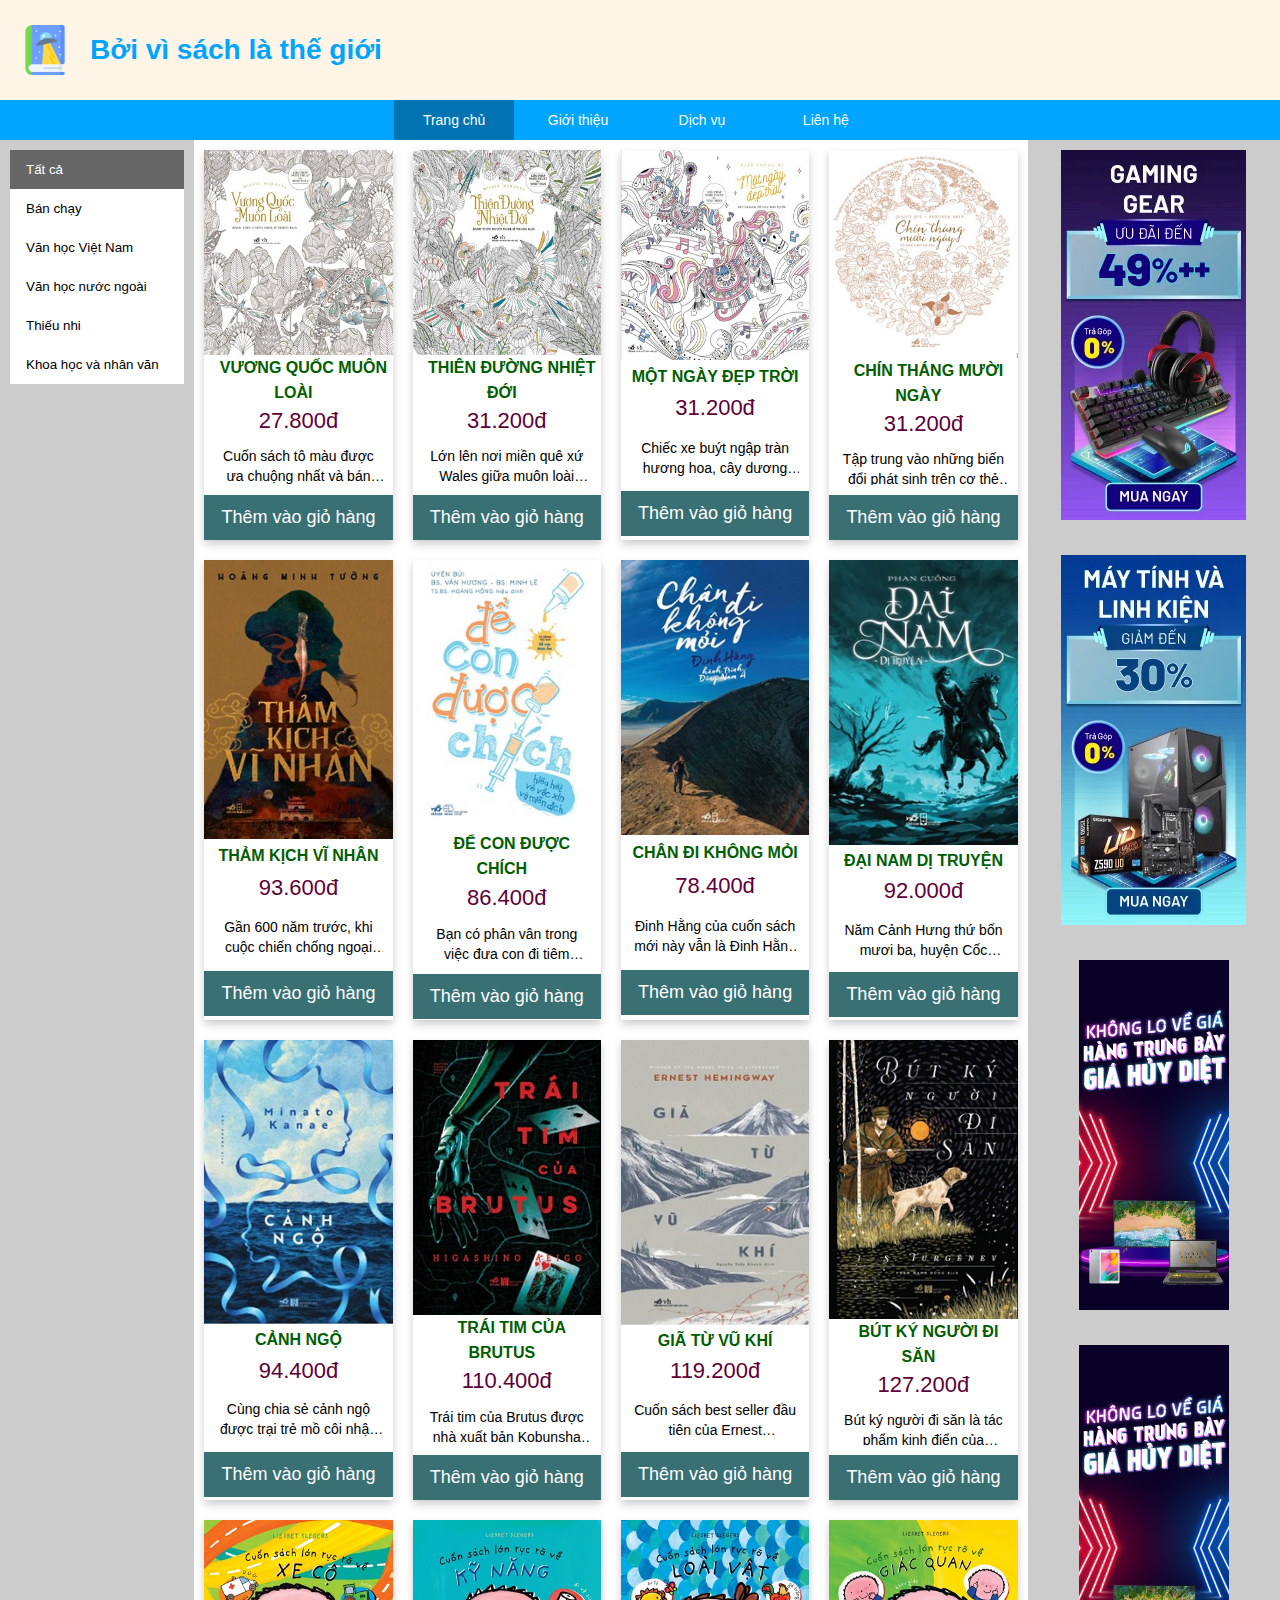
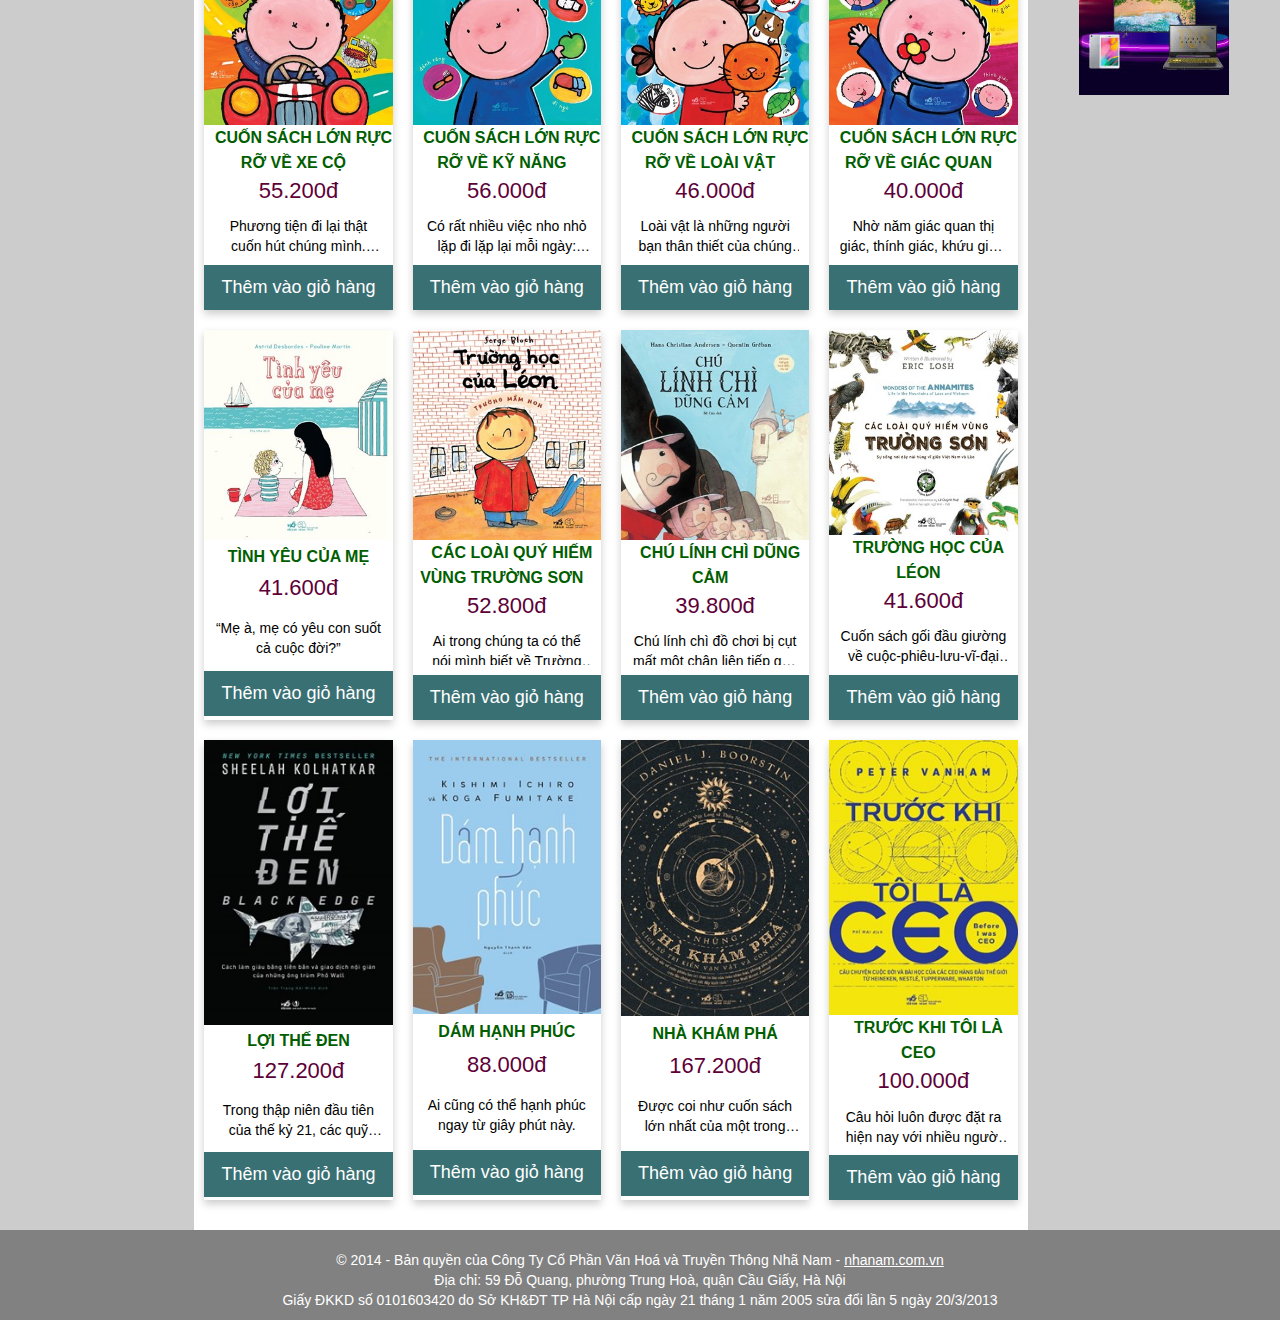
<file: index.html>
<!DOCTYPE html>
<html>
  <head>
    <meta charset="utf-8" />
    <title>My Bookstore</title>
    <link rel="stylesheet" href="main.css" />
    <script src="main.js"></script>
  </head>

  <body>
    <div class="main">
      <div class="banner">
        <div class="img">
          <img src="imgs/logo/sci-fi.png" alt="" />
        </div>
        <div class="banner-title">
          <h1>Bởi vì sách là thế giới</h1>
        </div>
      </div>
      <div class="nav">
        <div id="menu">
          <ul>
            <li><a href="index.html" class="activemn">Trang chủ</a></li>
            <li><a href="gioi-thieu.html">Giới thiệu</a></li>
            <li><a href="dich-vu.html">Dịch vụ</a></li>
            <li><a href="lien-he.html">Liên hệ</a></li>
          </ul>
        </div>
      </div>
      <div class="container">
        <div class="left">
          <div id="myBtnContainer">
            <button class="btn active" onclick="filterSelection('all')">
              Tất cả
            </button>
            <button class="btn" onclick="filterSelection('sale')">
              Bán chạy
            </button>
            <button class="btn" onclick="filterSelection('vietnam')">
              Văn học Việt Nam
            </button>
            <button class="btn" onclick="filterSelection('us')">
              Văn học nước ngoài
            </button>
            <button class="btn" onclick="filterSelection('child')">
              Thiếu nhi
            </button>
            <button class="btn" onclick="filterSelection('scientist')">
              Khoa học và nhân văn
            </button>
          </div>
        </div>
        <div class="content">
          <div class="row">
            <!--sale-->
            <div class="column sale">
              <div class="card">
                <img
                  src="imgs/sale/1.jpg"
                  alt="Denim Jeans"
                  style="width: 100%"
                />
                <p class="productname"><a href="">VƯƠNG QUỐC MUÔN LOÀI</a></p>
                <p class="price">27.800đ</p>
                <p class="column-content">
                  Cuốn sách tô màu được ưa chuộng nhất và bán chạy nhất tại Anh
                  quốc !
                </p>
                <button class="addtocart">Thêm vào giỏ hàng</button>
              </div>
            </div>
            <div class="column sale">
              <div class="card">
                <img
                  src="imgs/sale/2.jpg"
                  alt="Denim Jeans"
                  style="width: 100%"
                />
                <p class="productname"><a href="">THIÊN ĐƯỜNG NHIỆT ĐỚI</a></p>
                <p class="price">31.200đ</p>
                <p class="column-content">
                  Lớn lên nơi miền quê xứ Wales giữa muôn loài động thực vật, từ
                  một xưởng vẽ bên bờ biển, Millie Marotta đã sáng tác vô vàn
                  bức vẽ lấy cảm hứng từ cuộc sống hoang dã diệu kỳ xung quanh
                  mình.
                </p>
                <button class="addtocart">Thêm vào giỏ hàng</button></p>
              </div>
            </div>
            <div class="column sale">
              <div class="card">
                <img
                  src="imgs/sale/3.jpg"
                  alt="Denim Jeans"
                  style="width: 100%"
                />
                <p class="productname"><a href="">MỘT NGÀY ĐẸP TRỜI</a></p>
                <p class="price">31.200đ</p>
                <p class="column-content">
                  Chiếc xe buýt ngập tràn hương hoa, cây dương cầm với những
                  phím đàn thi nhau nhảy múa,
                </p>
                <button class="addtocart">Thêm vào giỏ hàng</button></p>
              </div>
            </div>
            <div class="column sale">
              <div class="card">
                <img
                  src="imgs/sale/4.jpg"
                  alt="Denim Jeans"
                  style="width: 100%"
                />
                <p class="productname"><a href="">CHÍN THÁNG MƯỜI NGÀY</a></p>
                <p class="price">31.200đ</p>
                <p class="column-content">
                  Tập trung vào những biến đổi phát sinh trên cơ thẻ cũng như
                  trong tâm lý theo từng giai đoạn mang thai, bằng ngôn từ ấm
                  áp, cuốn sách đưa ra những gợi ý để giảm thiểu căng thẳng
                  trong thai kỳ.
                </p>
                <button class="addtocart">Thêm vào giỏ hàng</button></p>
              </div>
            </div>

            <!--vietnam-->
            <div class="column vietnam">
              <div class="card">
                <img
                  src="imgs/vietnam/1.jpg"
                  alt="Denim Jeans"
                  style="width: 100%"
                />
                <p class="productname"><a href="">THẢM KỊCH VĨ NHÂN</a></p>
                <p class="price">93.600đ</p>
                <p class="column-content">
                  Gần 600 năm trước, khi cuộc chiến chống ngoại bang kết thúc,
                  cũng là lúc cuộc chiến phe cánh trong nội bộ triều đình nhà Lê
                  mở ra.
                </p>
                <button class="addtocart">Thêm vào giỏ hàng</button></p>
              </div>
            </div>
            <div class="column vietnam">
              <div class="card">
                <img
                  src="imgs/vietnam/2.jpg"
                  alt="Denim Jeans"
                  style="width: 100%"
                />
                <p class="productname"><a href="">ĐỂ CON ĐƯỢC CHÍCH</a></p>
                <p class="price">86.400đ</p>
                <p class="column-content">
                  Bạn có phân vân trong việc đưa con đi tiêm chủng? Bạn có lo
                  ngại về thông tin vắc xin MMR (sởi-rubella-quai bị) gây hội
                  chứng tự kỷ?
                </p>
                <button class="addtocart">Thêm vào giỏ hàng</button></p>
              </div>
            </div>
            <div class="column vietnam">
              <div class="card">
                <img
                  src="imgs/vietnam/3.jpg"
                  alt="Denim Jeans"
                  style="width: 100%"
                />
                <p class="productname"><a href="">CHÂN ĐI KHÔNG MỎI</a></p>
                <p class="price">78.400đ</p>
                <p class="column-content">
                  Đinh Hằng của cuốn sách mới này vẫn là Đinh Hằng của Quá trẻ
                  để chết, vừa mạnh mẽ và tỉnh táo, vừa đam mê và nhạy cảm.
                </p>
                <button class="addtocart">Thêm vào giỏ hàng</button></p>
              </div>
            </div>
            <div class="column vietnam">
              <div class="card">
                <img
                  src="imgs/vietnam/4.jpg"
                  alt="Denim Jeans"
                  style="width: 100%"
                />
                <p class="productname"><a href="">ĐẠI NAM DỊ TRUYỆN</a></p>
                <p class="price">92.000đ</p>
                <p class="column-content">
                  Năm Cảnh Hưng thứ bốn mươi ba, huyện Cốc Dương, trấn Sơn Tây,
                  đêm rằm tháng Bảy.
                </p>
                <button class="addtocart">Thêm vào giỏ hàng</button></p>
              </div>
            </div>

            <!--us-->
            <div class="column us">
              <div class="card">
                <img
                  src="imgs/us/1.jpg"
                  alt="Denim Jeans"
                  style="width: 100%"
                />
                <p class="productname"><a href="">CẢNH NGỘ</a></p>
                <p class="price">94.400đ</p>
                <p class="column-content">
                  Cùng chia sẻ cảnh ngộ được trại trẻ mồ côi nhận nuôi từ khi
                  vừa lọt lòng mẹ
                </p>
                <button class="addtocart">Thêm vào giỏ hàng</button></p>
              </div>
            </div>
            <div class="column us">
              <div class="card">
                <img
                  src="imgs/us/2.jpg"
                  alt="Denim Jeans"
                  style="width: 100%"
                />
                <p class="productname"><a href="">TRÁI TIM CỦA BRUTUS</a></p>
                <p class="price">110.400đ</p>
                <p class="column-content">
                  Trái tim của Brutus được nhà xuất bản Kobunsha xuất bản lần
                  đầu năm 1989, và năm 2011 được chuyển thể thành phim truyền
                  hình do diễn viên Fujiwara Tatsuya thủ vai chính.
                </p>
                <button class="addtocart">Thêm vào giỏ hàng</button></p>
              </div>
            </div>
            <div class="column us">
              <div class="card">
                <img
                  src="imgs/us/3.jpg"
                  alt="Denim Jeans"
                  style="width: 100%"
                />
                <p class="productname"><a href="">GIÃ TỪ VŨ KHÍ</a></p>
                <p class="price">119.200đ</p>
                <p class="column-content">
                  Cuốn sách best seller đầu tiên của Ernest Hemingway
                </p>
                <button class="addtocart">Thêm vào giỏ hàng</button></p>
              </div>
            </div>
            <div class="column us">
              <div class="card">
                <img
                  src="imgs/us/4.jpg"
                  alt="Denim Jeans"
                  style="width: 100%"
                />
                <p class="productname"><a href="">BÚT KÝ NGƯỜI ĐI SĂN</a></p>
                <p class="price">127.200đ</p>
                <p class="column-content">
                  Bút ký người đi săn là tác phẩm kinh điển của Turgenev, gồm 25
                  truyện ngắn đẹp tuyệt vời, khiến tâm trí bạn bị xâm chiếm trọn
                  vẹn bởi vẻ diễm lệ bí ẩn của thiên nhiên Nga
                </p>
                <button class="addtocart">Thêm vào giỏ hàng</button></p>
              </div>
            </div>

            <!--child-->
            <div class="column child">
              <div class="card">
                <img
                  src="imgs/top/1.jpg"
                  alt="Denim Jeans"
                  style="width: 100%"
                />
                <p class="productname"><a href="">CUỐN SÁCH LỚN RỰC RỠ VỀ XE CỘ</a></p>
                <p class="price">55.200đ</p>
                <p class="column-content">
                  Phương tiện đi lại thật cuốn hút chúng mình. Trong cuốn sách
                  này, bạn sẽ tìm thấy tất cả những xe cộ xunh quanh: những
                  "công nhân" mạnh mẽ như máy kéo và xe chở rác, những "hiệp sĩ"
                  nhanh nhẹn như xe cứu hỏa và xe cảnh sát, và cả những phương
                  tiện đi lại hằng ngày như xe con và xe gắn máy. Brừm!
                </p>
                <button class="addtocart">Thêm vào giỏ hàng</button></p>
              </div>
            </div>
            <div class="column child">
              <div class="card">
                <img
                  src="imgs/top/2.jpg"
                  alt="Denim Jeans"
                  style="width: 100%"
                />
                <p class="productname"><a href="">CUỐN SÁCH LỚN RỰC RỠ VỀ KỸ NĂNG</a></p>
                <p class="price">56.000đ</p>
                <p class="column-content">
                  Có rất nhiều việc nho nhỏ lặp đi lặp lại mỗi ngày: thức dậy,
                  ăn sáng, đi toilet, đánh răng, mặc quần áo đi học, thay quần
                  áo vào buổi tối, tắm, đi ngủ... Thật chán ngán phải không?
                </p>
                <button class="addtocart">Thêm vào giỏ hàng</button></p>
              </div>
            </div>
            <div class="column child">
              <div class="card">
                <img
                  src="imgs/top/3.jpg"
                  alt="Denim Jeans"
                  style="width: 100%"
                />
                <p class="productname"><a href="">CUỐN SÁCH LỚN RỰC RỠ VỀ LOÀI VẬT</a></p>
                <p class="price">46.000đ</p>
                <p class="column-content">
                  Loài vật là những người bạn thân thiết của chúng mình. Thế
                  giới muôn loài vô cùng phong phú; có vật nuôi trong nhà hoặc
                  thú hoang trong rừng, có loài sống dưới nước và loài khác ở
                  trên cây;
                </p>
                <button class="addtocart">Thêm vào giỏ hàng</button></p>
              </div>
            </div>
            <div class="column child">
              <div class="card">
                <img
                  src="imgs/top/4.jpg"
                  alt="Denim Jeans"
                  style="width: 100%"
                />
                <p class="productname"><a href="">CUỐN SÁCH LỚN RỰC RỠ VỀ GIÁC QUAN</a></p>
                <p class="price">40.000đ</p>
                <p class="column-content">
                  Nhờ năm giác quan thị giác, thính giác, khứu giác, vị giác và
                  xúc giác mà chúng mình cảm nhận được mọi thứ đang diễn ra xung
                  quanh. Nghe khó hiểu quá nhỉ?
                </p>
                <button class="addtocart">Thêm vào giỏ hàng</button></p>
              </div>
            </div>
            <div class="column child">
              <div class="card">
                <img
                  src="imgs/top/5.jpg"
                  alt="Denim Jeans"
                  style="width: 100%"
                />
                <p class="productname"><a href="">TÌNH YÊU CỦA MẸ</a></p>
                <p class="price">41.600đ</p>
                <p class="column-content">
                  “Mẹ à, mẹ có yêu con suốt cả cuộc đời?”
                </p>
                <button class="addtocart">Thêm vào giỏ hàng</button></p>
              </div>
            </div>
            <div class="column child">
              <div class="card">
                <img
                  src="imgs/top/6.jpg"
                  alt="Denim Jeans"
                  style="width: 100%"
                />
                <p class="productname"><a href="">CÁC LOÀI QUÝ HIẾM VÙNG TRƯỜNG SƠN</a></p>
                <p class="price">52.800đ</p>
                <p class="column-content">
                  Ai trong chúng ta có thể nói mình biết về Trường Sơn, một kho
                  tàng thiên nhiên của đất nước?
                </p>
                <button class="addtocart">Thêm vào giỏ hàng</button></p>
              </div>
            </div>
            <div class="column child">
              <div class="card">
                <img
                  src="imgs/top/8.jpg"
                  alt="Denim Jeans"
                  style="width: 100%"
                />
                <p class="productname"><a href="">CHÚ LÍNH CHÌ DŨNG CẢM</a></p>
                <p class="price">39.800đ</p>
                <p class="column-content">
                  Chú lính chì đồ chơi bị cụt mất một chân liên tiếp gặp những
                  cuộc phiêu lưu gian khó, chú rơi xuống cửa sổ, chui vào cống
                  ngầm, bị nuốt vào bụng cá
                </p>
                <button class="addtocart">Thêm vào giỏ hàng</button></p>
              </div>
            </div>
            <div class="column child">
              <div class="card">
                <img
                  src="imgs/top/7.jpg"
                  alt="Denim Jeans"
                  style="width: 100%"
                />
                <p class="productname"><a href="">TRƯỜNG HỌC CỦA LÉON</a></p>
                <p class="price">41.600đ</p>
                <p class="column-content">
                  Cuốn sách gối đầu giường về cuộc-phiêu-lưu-vĩ-đại đầu đời của
                  mỗi em bé: bắt đầu đến trường. Tất tần tật những sự kiện lớn
                  nhỏ ở trường: chơi tập thể, ăn, ngủ, thể thao, hát, nghe
                  chuyện, hò hét, cãi lộn
                </p>
                <button class="addtocart">Thêm vào giỏ hàng</button></p>
              </div>
            </div>

            <!--scientis-->
            <div class="column scientist">
              <div class="card">
                <img
                  src="imgs/scientist/1.jpg"
                  alt="Denim Jeans"
                  style="width: 100%"
                />
                <p class="productname"><a href="">LỢI THẾ ĐEN</a></p>
                <p class="price">127.200đ</p>
                <p class="column-content">
                  Trong thập niên đầu tiên của thế kỷ 21, các quỹ phòng hộ lặng
                  lẽ xâm nhập thị trường tài chính và thay đổi sâu sắc cách thức
                  kiếm lời của phố Wall.
                </p>
                <button class="addtocart">Thêm vào giỏ hàng</button></p>
              </div>
            </div>
            <div class="column scientist">
              <div class="card">
                <img
                  src="imgs/scientist/2.jpg"
                  alt="Denim Jeans"
                  style="width: 100%"
                />
                <p class="productname"><a href="">DÁM HẠNH PHÚC</a></p>
                <p class="price">88.000đ</p>
                <p class="column-content">
                  Ai cũng có thể hạnh phúc ngay từ giây phút này.
                </p>
                <button class="addtocart">Thêm vào giỏ hàng</button></p>
              </div>
            </div>
            <div class="column scientist">
              <div class="card">
                <img
                  src="imgs/scientist/3.jpg"
                  alt="Denim Jeans"
                  style="width: 100%"
                />
                <p class="productname"><a href="">NHÀ KHÁM PHÁ</a></p>
                <p class="price">167.200đ</p>
                <p class="column-content">
                  Được coi như cuốn sách lớn nhất của một trong những sử gia lớn
                  nhất thời hiện đại, Những nhà khám phá là một tập khảo luận đồ
                  sộ.
                </p>
                <button class="addtocart">Thêm vào giỏ hàng</button></p>
              </div>
            </div>
            <div class="column scientist">
              <div class="card">
                <img
                  src="imgs/scientist/4.jpg"
                  alt="Denim Jeans"
                  style="width: 100%"
                />
                <p class="productname"><a href="">TRƯỚC KHI TÔI LÀ CEO</a></p>
                <p class="price">100.000đ</p>
                <p class="column-content">
                  Câu hỏi luôn được đặt ra hiện nay với nhiều người đang trên
                  đường lập nghiệp là: Làm thế nào để trở thành một CEO?
                </p>
                <button class="addtocart">Thêm vào giỏ hàng</button></p>
              </div>
            </div>
          </div>
        </div>
        <div class="right">
          <div class="banners">
            <div class="banner-item">
              <img src="imgs/pr/1.webp" alt="" />
            </div>
            <div class="banner-item">
              <img src="imgs/pr/2.webp" alt="" />
            </div>
            <div class="banner-item">
              <img src="imgs/pr/11.jpg" alt="" />
            </div>
            <div class="banner-item">
              <img src="imgs/pr/12.jpg" alt="" />
            </div>
          </div>
        </div>
      </div>
      <div class="footer">
        <div class="copyright">
          <div class="wrapper">
            © 2014 - Bản quyền của Công Ty Cổ Phần Văn Hoá và Truyền Thông Nhã
            Nam - <a href="/" style="color: #fff">nhanam.com.vn</a> <br />
            Địa chỉ: 59 Đỗ Quang, phường Trung Hoà, quận Cầu Giấy, Hà Nội
            <br />
            Giấy ĐKKD số 0101603420 do Sở KH&amp;ĐT TP Hà Nội cấp ngày 21 tháng
            1 năm 2005 sửa đổi lần 5 ngày 20/3/2013
          </div>
        </div>
      </div>
    </div>
  </body>
</html>
</file>
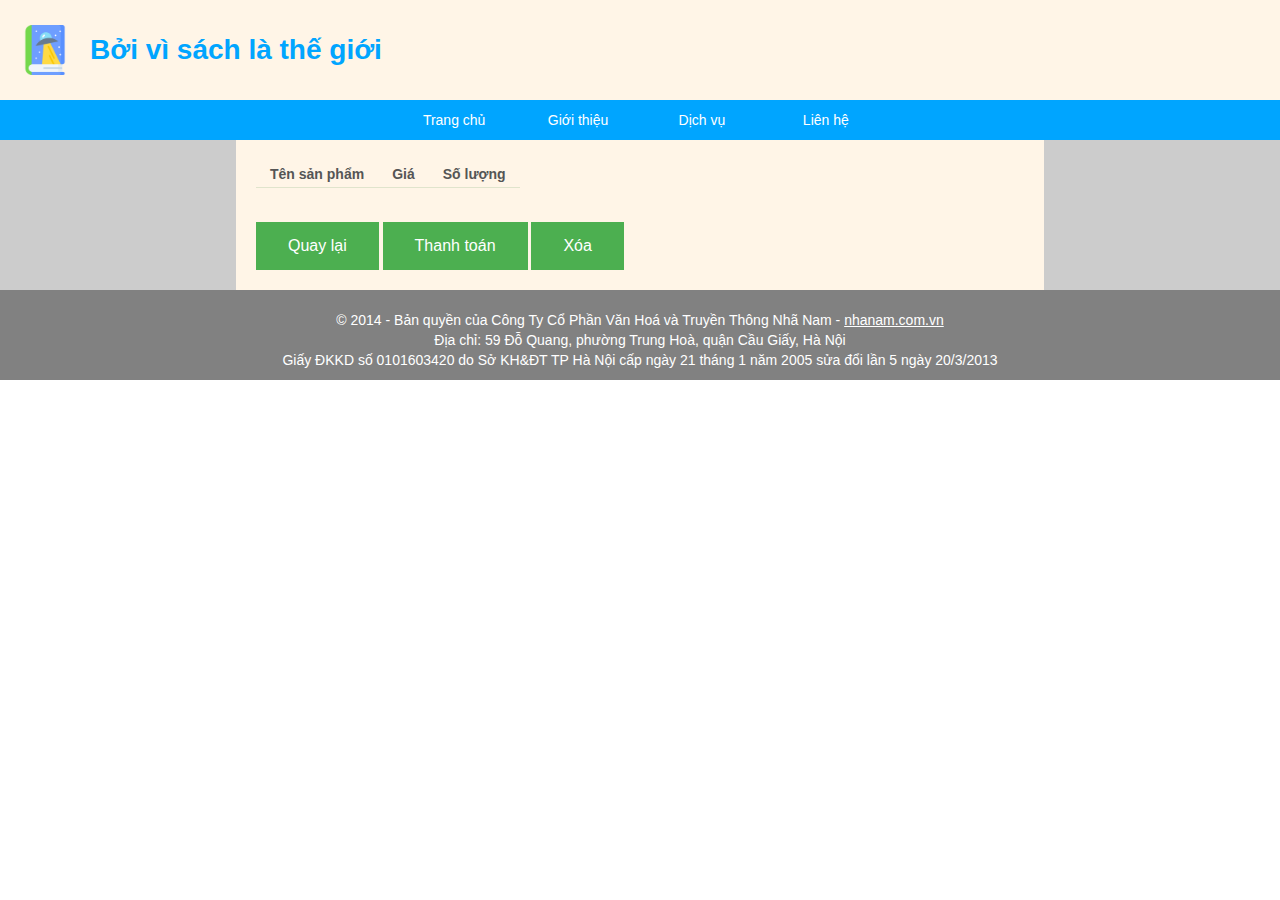
<file: cart.html>
<!DOCTYPE html>
<html>
  <head>
    <meta charset="utf-8" />
    <title>My Bookstore</title>
    <link rel="stylesheet" href="main.css" />
    <script src="main.js"></script>
    <style>
      table {
        margin-bottom:1em;
        border-collapse:collapse;
      }
      table td, table th {
        text-align:left;
        padding:0.25em 1em;
        border-bottom:1px solid #E0E4CC;
      }
      .notify {
        visibility: hidden;
      }
      button {
        background-color: #4CAF50; /* Green */
        border: none;
        color: white;
        padding: 15px 32px;
        text-align: center;
        text-decoration: none;
        display: inline-block;
        font-size: 16px;
        cursor: pointer;
      }
      .pprice {
        font-weight: bold;
      }
    </style>
  </head>

  <body>
    <div class="main">
      <div class="banner">
        <div class="img">
          <img src="imgs/logo/sci-fi.png" alt="" />
        </div>
        <div class="banner-title">
          <h1>Bởi vì sách là thế giới</h1>
        </div>
      </div>
      <div class="nav">
        <div id="menu">
          <ul>
            <li><a href="index.html">Trang chủ</a></li>
            <li><a href="gioi-thieu.html">Giới thiệu</a></li>
            <li><a href="dich-vu.html">Dịch vụ</a></li>
            <li><a href="lien-he.html">Liên hệ</a></li>
          </ul>
        </div>
      </div>
      <div class="introduction service">
        <div class="cart-container">
          <table>
            <thead>
              <tr>
              <th><strong>Tên sản phẩm</strong></th>
              <th><strong>Giá</strong></th>
              <th><strong>Số lượng</strong></th>
            </tr>
            </thead>
            <tbody id="carttable">
            </tbody>
          </table>
        </div>
        <div class="notify">Thanh toán thành công</div>
        <div>
          <button onclick="onBack()">Quay lại</button>
          <button onclick="onCheckout()">Thanh toán</button>
          <button onclick="onDelete()">Xóa</button>
        </div>
      </div>
      <div class="footer">
        <div class="copyright">
          <div class="wrapper">
            © 2014 - Bản quyền của Công Ty Cổ Phần Văn Hoá và Truyền Thông Nhã
            Nam - <a href="/" style="color: #fff">nhanam.com.vn</a> <br />
            Địa chỉ: 59 Đỗ Quang, phường Trung Hoà, quận Cầu Giấy, Hà Nội
            <br />
            Giấy ĐKKD số 0101603420 do Sở KH&amp;ĐT TP Hà Nội cấp ngày 21 tháng
            1 năm 2005 sửa đổi lần 5 ngày 20/3/2013
          </div>
        </div>
      </div>
    </div>
  </body>
</html>
</file>
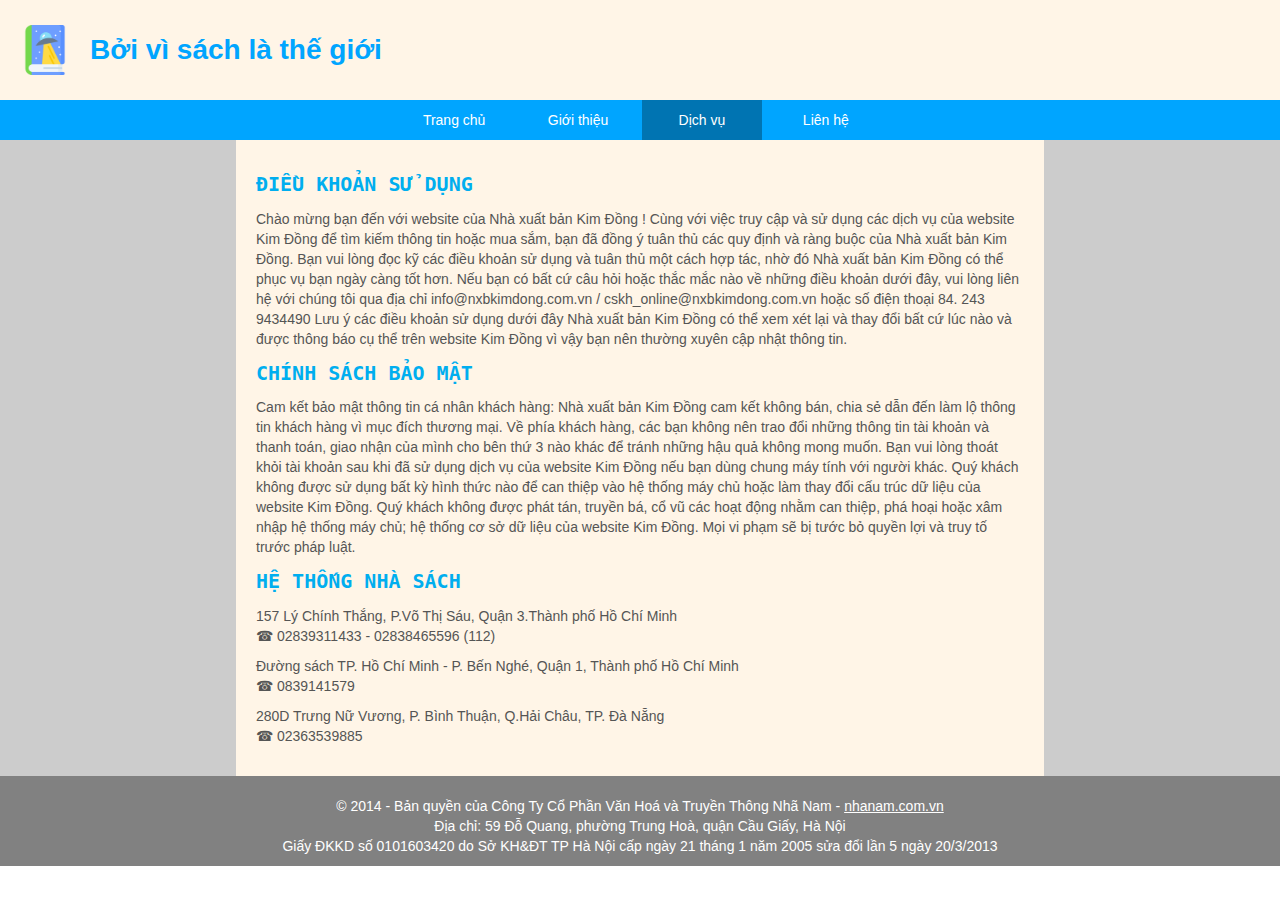
<file: dich-vu.html>
<!DOCTYPE html>
<html>
  <head>
    <meta charset="utf-8" />
    <title>My Bookstore</title>
    <link rel="stylesheet" href="main.css" />
    <script src="main.js"></script>
  </head>

  <body>
    <div class="main">
      <div class="banner">
        <div class="img">
          <img src="imgs/logo/sci-fi.png" alt="" />
        </div>
        <div class="banner-title">
          <h1>Bởi vì sách là thế giới</h1>
        </div>
      </div>
      <div class="nav">
        <div id="menu">
          <ul>
            <li><a href="index.html">Trang chủ</a></li>
            <li><a href="gioi-thieu.html">Giới thiệu</a></li>
            <li><a href="dich-vu.html" class="activemn">Dịch vụ</a></li>
            <li><a href="lien-he.html">Liên hệ</a></li>
          </ul>
        </div>
      </div>
      <div class="introduction service">
        <div class="ser-item">
          <h2>Điều khoản sử dụng</h2>
          <p>
            Chào mừng bạn đến với website của Nhà xuất bản Kim Đồng !

Cùng với việc truy cập và sử dụng các dịch vụ của website Kim Đồng để tìm kiếm thông tin hoặc mua sắm, bạn đã đồng ý tuân thủ các quy định và ràng buộc của Nhà xuất bản Kim Đồng. Bạn vui lòng đọc kỹ các điều khoản sử dụng và tuân thủ một cách hợp tác, nhờ đó Nhà xuất bản Kim Đồng có thể phục vụ bạn ngày càng tốt hơn. Nếu bạn có bất cứ câu hỏi hoặc thắc mắc nào về những điều khoản dưới đây, vui lòng liên hệ với chúng tôi qua địa chỉ info@nxbkimdong.com.vn /   cskh_online@nxbkimdong.com.vn hoặc số điện thoại 84. 243 9434490

Lưu ý các điều khoản sử dụng dưới đây Nhà xuất bản Kim Đồng có thể xem xét lại và thay đổi bất cứ lúc nào và được thông báo cụ thể trên website Kim Đồng vì vậy bạn nên thường xuyên cập nhật thông tin.
          </p>
        </div>
        <div class="ser-item">
          <h2>Chính sách bảo mật</h2>
          <p>Cam kết bảo mật thông tin cá nhân khách hàng: Nhà xuất bản Kim Đồng cam kết không bán, chia sẻ dẫn đến làm lộ thông tin khách hàng vì mục đích thương mại. Về phía khách hàng, các bạn không nên trao đổi những thông tin tài khoản và thanh toán, giao nhận của mình cho bên thứ 3 nào khác để tránh những hậu quả không mong muốn. Bạn vui lòng thoát khỏi tài khoản sau khi đã sử dụng dịch vụ của website Kim Đồng nếu bạn dùng chung máy tính với người khác. Quý khách không được sử dụng bất kỳ hình thức nào để can thiệp vào hệ thống máy chủ hoặc làm thay đổi cấu trúc dữ liệu của website Kim Đồng. Quý khách không được phát tán, truyền bá, cổ vũ các hoạt động nhằm can thiệp, phá hoại hoặc xâm nhập hệ thống máy chủ; hệ thống cơ sở dữ liệu của website Kim Đồng. Mọi vi phạm sẽ bị tước bỏ quyền lợi và truy tố trước pháp luật.</p>
        </div>
        <div class="ser-item">
          <h2>Hệ thống nhà sách</h2>
          <div>
            <div class="item-lo">
              <p>157 Lý Chính Thắng, P.Võ Thị Sáu, Quận 3.Thành phố Hồ Chí Minh</p>
              <p>&phone; 02839311433 - 02838465596 (112)</p>
            </div>
            <div class="item-lo">
              <p>Đường sách TP. Hồ Chí Minh - P. Bến Nghé, Quận 1, Thành phố Hồ Chí Minh</p>
              <p>&phone; 0839141579</p>
            </div>
            <div class="item-lo">
              <p>280D Trưng Nữ Vương, P. Bình Thuận, Q.Hải Châu, TP. Đà Nẵng</p>
              <p>&phone; 02363539885</p>
            </div>
          </div>
        </div>
        </div>
      </div>
      <div class="footer">
        <div class="copyright">
          <div class="wrapper">
            © 2014 - Bản quyền của Công Ty Cổ Phần Văn Hoá và Truyền Thông Nhã
            Nam - <a href="/" style="color: #fff">nhanam.com.vn</a> <br />
            Địa chỉ: 59 Đỗ Quang, phường Trung Hoà, quận Cầu Giấy, Hà Nội
            <br />
            Giấy ĐKKD số 0101603420 do Sở KH&amp;ĐT TP Hà Nội cấp ngày 21 tháng
            1 năm 2005 sửa đổi lần 5 ngày 20/3/2013
          </div>
        </div>
      </div>
    </div>
  </body>
</html>
</file>
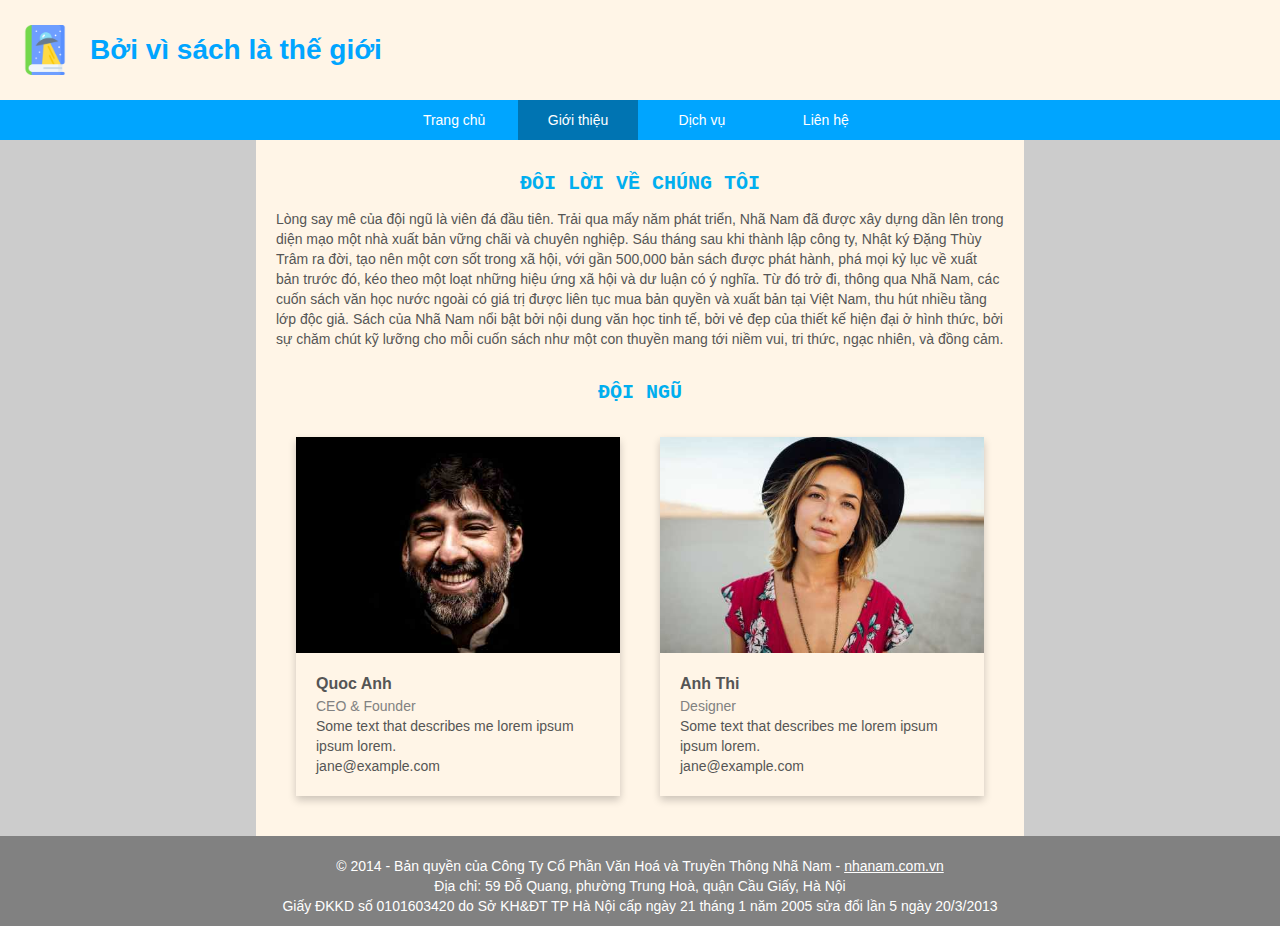
<file: gioi-thieu.html>
<!DOCTYPE html>
<html>
  <head>
    <meta charset="utf-8" />
    <title>My Bookstore</title>
    <link rel="stylesheet" href="main.css" />
    <script src="main.js"></script>
  </head>

  <body>
    <div class="main">
      <div class="banner">
        <div class="img">
          <img src="imgs/logo/sci-fi.png" alt="" />
        </div>
        <div class="banner-title">
          <h1>Bởi vì sách là thế giới</h1>
        </div>
      </div>
      <div class="nav">
        <div id="menu">
          <ul>
            <li><a href="index.html">Trang chủ</a></li>
            <li><a href="gioi-thieu.html" class="activemn">Giới thiệu</a></li>
            <li><a href="dich-vu.html">Dịch vụ</a></li>
            <li><a href="lien-he.html">Liên hệ</a></li>
          </ul>
        </div>
      </div>
      <div class="container introduction">
       <div class="about-us">
         <h2>ĐÔI LỜI VỀ CHÚNG TÔI</h2>
         <div class="contentus">
          Lòng say mê của đội ngũ là viên đá đầu tiên. Trải qua mấy năm phát triển, Nhã Nam đã được xây dựng dần lên trong diện mạo một nhà xuất bản vững chãi và chuyên nghiệp. Sáu tháng sau khi thành lập công ty, Nhật ký Đặng Thùy Trâm ra đời, tạo nên một cơn sốt trong xã hội, với gần 500,000 bản sách được phát hành, phá mọi kỷ lục về xuất bản trước đó, kéo theo một loạt những hiệu ứng xã hội và dư luận có ý nghĩa. Từ đó trở đi, thông qua Nhã Nam, các cuốn sách văn học nước ngoài có giá trị được liên tục mua bản quyền và xuất bản tại Việt Nam, thu hút nhiều tầng lớp độc giả. Sách của Nhã Nam nổi bật bởi nội dung văn học tinh tế, bởi vẻ đẹp của thiết kế hiện đại ở hình thức, bởi sự chăm chút kỹ lưỡng cho mỗi cuốn sách như một con thuyền mang tới niềm vui, tri thức, ngạc nhiên, và đồng cảm.
         </div>
         <h2 class="doingu">ĐỘI NGŨ</h2>
         <div class="team">
          <div class="card">
            <img
              src="imgs/gioithieu/team2.jpg"
              alt="Denim Jeans"
              style="width: 100%"
            />
            <div class="iinfo">
              <p class="name">Quoc Anh</p>
              <p class="role">CEO & Founder</p>
              <p class="bome">
                Some text that describes me lorem ipsum ipsum lorem.
              </p>
              <p>
                jane@example.com
              </p>
            </div>
          </div>
          <div class="card">
            <img
              src="imgs/gioithieu/team1.jpg"
              alt="Denim Jeans"
              style="width: 100%"
            />
            <div class="iinfo">
              <p class="name">Anh Thi</p>
              <p class="role">Designer</p>
              <p class="bome">
                Some text that describes me lorem ipsum ipsum lorem.
              </p>
              <p>
                jane@example.com
              </p>
            </div>
          </div>
         </div>
       </div>
      </div>
      <div class="footer">
        <div class="copyright">
          <div class="wrapper">
            © 2014 - Bản quyền của Công Ty Cổ Phần Văn Hoá và Truyền Thông Nhã
            Nam - <a href="/" style="color: #fff">nhanam.com.vn</a> <br />
            Địa chỉ: 59 Đỗ Quang, phường Trung Hoà, quận Cầu Giấy, Hà Nội
            <br />
            Giấy ĐKKD số 0101603420 do Sở KH&amp;ĐT TP Hà Nội cấp ngày 21 tháng
            1 năm 2005 sửa đổi lần 5 ngày 20/3/2013
          </div>
        </div>
      </div>
    </div>
  </body>
</html>
</file>
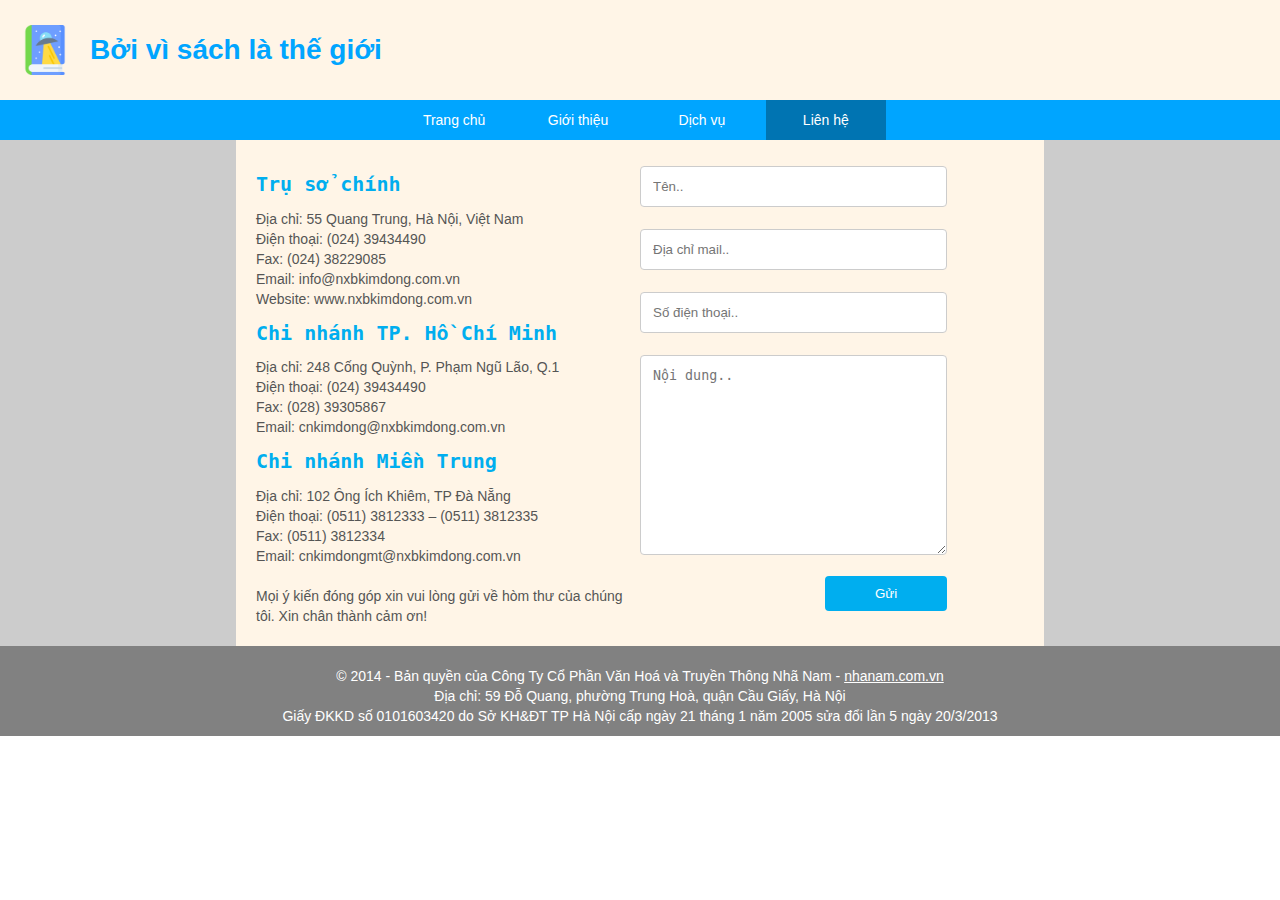
<file: lien-he.html>
<!DOCTYPE html>
<html>
  <head>
    <meta charset="utf-8" />
    <title>My Bookstore</title>
    <link rel="stylesheet" href="main.css" />
    <script src="main.js"></script>
  </head>

  <body>
    <div class="main">
      <div class="banner">
        <div class="img">
          <img src="imgs/logo/sci-fi.png" alt="" />
        </div>
        <div class="banner-title">
          <h1>Bởi vì sách là thế giới</h1>
        </div>
      </div>
      <div class="nav">
        <div id="menu">
          <ul>
            <li><a href="index.html">Trang chủ</a></li>
            <li><a href="gioi-thieu.html">Giới thiệu</a></li>
            <li><a href="dich-vu.html">Dịch vụ</a></li>
            <li><a href="lien-he.html" class="activemn">Liên hệ</a></li>
          </ul>
        </div>
      </div>
      <div class="introduction contact-page">
        <div class="contact-info">
          <h2>Trụ sở chính</h2>
          <p>Địa chỉ: 55 Quang Trung, Hà Nội, Việt Nam</p>
          <p>Điện thoại: (024) 39434490</p>
          <p>Fax: (024) 38229085</p>
          <p>Email: info@nxbkimdong.com.vn</p>
          <p>Website: www.nxbkimdong.com.vn</p>

          <h2>Chi nhánh TP. Hồ Chí Minh</h2>
          <p>Địa chỉ: 248 Cống Quỳnh, P. Phạm Ngũ Lão, Q.1</p>
          <p>Điện thoại: (024) 39434490</p>
          <p>Fax: (028) 39305867</p>
          <p>Email: cnkimdong@nxbkimdong.com.vn</p>
          
          <h2>Chi nhánh Miền Trung</h2>
          <p>Địa chỉ: 102 Ông Ích Khiêm, TP Đà Nẵng</p>
          <p>Điện thoại: (0511) 3812333 – (0511) 3812335</p>
          <p>Fax: (0511) 3812334</p>
          <p>Email: cnkimdongmt@nxbkimdong.com.vn</p>

          <br>
          <p>
            Mọi ý kiến đóng góp xin vui lòng gửi về hòm thư của chúng tôi. Xin chân thành cảm ơn!
          </p>
        </div>
        <div class="contact-form">
          <form action="">

            <input type="text" id="fname" name="firstname" placeholder="Tên..">
        
            <input type="email" id="email" name="email" placeholder="Địa chỉ mail..">

            <input type="tel" id="phone" name="phone" placeholder="Số điện thoại..">
        
            <textarea id="subject" name="subject" placeholder="Nội dung.." style="height:200px"></textarea>
        
            <div class="btn-submit">
              <input type="submit" value="Gửi">
            </div>

          </form>
        </div>
      </div>
      <div class="footer">
        <div class="copyright">
          <div class="wrapper">
            © 2014 - Bản quyền của Công Ty Cổ Phần Văn Hoá và Truyền Thông Nhã
            Nam - <a href="/" style="color: #fff">nhanam.com.vn</a> <br />
            Địa chỉ: 59 Đỗ Quang, phường Trung Hoà, quận Cầu Giấy, Hà Nội
            <br />
            Giấy ĐKKD số 0101603420 do Sở KH&amp;ĐT TP Hà Nội cấp ngày 21 tháng
            1 năm 2005 sửa đổi lần 5 ngày 20/3/2013
          </div>
        </div>
      </div>
    </div>
  </body>
</html>
</file>
<file: main.css>
/* CSS Document */
* {
  margin: 0px;
  padding: 0px;
}

body {
  line-height: 1.42857143;
  font-family: Roboto,sans-serif;
  font-size: 14px;
}

.main {
  display: flex;
  flex-direction: column;
  background-color: #ccc;
}

.introduction {
  width: 60%;
  margin: auto;
  background: #fff5e7;
  font-size: 14px;
  font-family: sans-serif;
}

.introduction .about-us {
  padding: 20px;
}

.introduction .about-us h2 {
  font-size: 20px;
  color: #00aeef;
  padding: 10px 0px;
  text-align: center;
  font-family: monospace;
}

.introduction .about-us .contentus {
  color: #555;
}

.introduction .about-us .doingu {
  margin-top: 20px;
}

.introduction .about-us .team {
  display: flex;
}

.introduction .about-us .team .card {
  width: 80%;
  margin: 20px;
}

.introduction .about-us .team .iinfo {
  padding: 20px;
  text-align: left;
  color: #555;
}

.introduction .about-us .team .iinfo .name {
  font-size: 16px;
  font-weight: bold;
  color: #555;
}

.introduction .about-us .team .iinfo .role {
  color: #818181;
}

.introduction.service {
  padding: 20px;
  color: #555;
}

.introduction.service h2 {
  font-size: 20px;
  color: #00aeef;
  padding: 10px 0px;
  font-family: monospace;
  text-transform: uppercase;
}

.introduction.service .ser-item .item-lo {
  margin-bottom: 10px;
}

.introduction.contact-page {
  display: flex;
  color: #555;
  padding: 20px;
}

.introduction.contact-page h2 {
  font-size: 20px;
  color: #00aeef;
  padding: 10px 0px;
  text-align: left;
  font-family: monospace;
}

.introduction.contact-page .contact-info {
  width: 50%;
}

.introduction.contact-page .contact-form {
  width: 40%;
}

.introduction.contact-page .contact-form input[type=email], .introduction.contact-page .contact-form input[type=tel], .introduction.contact-page .contact-form input[type=text], .introduction.contact-page .contact-form select, .introduction.contact-page .contact-form textarea {
  width: 100%;
  padding: 12px;
  border: 1px solid #ccc;
  border-radius: 4px;
  box-sizing: border-box;
  margin-top: 6px;
  margin-bottom: 16px;
  resize: vertical;
}

.introduction.contact-page .contact-form input[type=submit] {
  background-color: #00aeef;
  color: white;
  padding: 10px 50px;
  border: none;
  border-radius: 4px;
  cursor: pointer;
}

.introduction.contact-page .contact-form input[type=submit]:hover {
  background-color: #548abf;
}

.introduction.contact-page .contact-form .btn-submit {
  width: 100%;
  text-align: right;
}

.banner {
  display: flex;
  height: 100px;
  background-color: #fff5e7;
  padding: 0px 20px;
  align-items: center;
}

.banner .img {
  width: 50px;
  height: 50px;
}

.banner .img img {
  width: 100%;
  height: 100%;
}

.banner .banner-title {
  color: #00A5FF;
  margin-left: 20px;
}

.activemn {
  background-color: #0074B2;
}

.nav {
  height: 40px;
  text-align: center;
}

.container {
  display: flex;
  flex-direction: row;
  min-height: 500px;
}

.footer {
  height: 50px;
  background-color: #818181;
  text-align: center;
  color: #dd5454;
  line-height: 1.42857143;
  font-family: Roboto,sans-serif;
  font-size: 14px;
  color: #fff;
  padding: 20px;
}

.left {
  width: 15%;
  padding: 10px;
}

.content {
  width: 70%;
}

.content .row {
  display: grid;
  grid-template-columns: repeat(4, 1fr);
  gap: 20px;
}

.content > div {
  display: flex;
  flex-direction: row;
}

.banners {
  display: flex;
}

#menu ul {
  list-style-type: none;
  background-color: #00A5FF;
  height: 40px;
}

#menu li {
  display: inline-block;
  width: 120px;
  height: 40px;
  position: relative;
  line-height: 40px;
}

#menu a {
  text-decoration: none;
  color: #fff;
  display: block;
}

#menu a:hover {
  background-color: #0074B2;
}

#menu li #submenu {
  display: none;
  position: absolute;
}

#menu li:hover #submenu {
  display: block;
}

/*right*/
.right {
  width: 20%;
  padding: 10px;
}

.right .banners {
  display: flex;
  flex-direction: column;
  align-items: center;
  width: 100%;
  gap: 30px;
}

#menuleft {
  text-align: center;
  color: #000;
  list-style-type: circle;
  margin-left: 30px;
}

#row4 {
  overflow: scroll;
}

/* FILTER TAB*/
/* Add padding BETWEEN each column (if you want) */
/* Create three equal columns that floats next to each other */
.column {
  height: 390px;
  display: none;
  /* Hide columns by default */
}

.column .card p a {
  color: #015e00;
  font-size: 16px;
  line-height: 25px;
  text-decoration: unset;
  font-weight: bold;
  padding: 10px;
}

.column .card img {
  height: 210px;
}

.column .card .column-content {
  font-size: 14px;
  margin: 10px;
  display: -webkit-box;
  -webkit-line-clamp: 2;
  overflow: hidden;
  -webkit-box-orient: vertical;
}

.column.vietnam, .column.us, .column.scientist {
  height: 460px;
}

.column.vietnam .card img, .column.us .card img, .column.scientist .card img {
  height: auto;
  max-height: 285px;
}

/* Clear floats after rows */
.row:after {
  content: "";
  display: table;
  clear: both;
}

/* Content */
.content {
  background-color: white;
  padding: 10px;
}

/* The "show" class is added to the filtered elements */
.show {
  display: block;
}

/* Style the buttons */
.btn {
  border: none;
  outline: none;
  padding: 12px 16px;
  background-color: white;
  cursor: pointer;
  width: 100%;
  text-align: left;
}

/* Add a grey background color on mouse-over */
.btn:hover {
  background-color: #ddd;
}

/* Add a dark background color to the active button */
.btn.active {
  background-color: #666;
  color: white;
}

.card {
  box-shadow: 0 4px 8px 0 rgba(0, 0, 0, 0.2);
  width: 100%;
  height: 100%;
  text-align: center;
  font-family: arial;
  display: flex;
  flex-direction: column;
  justify-content: space-between;
}

.price {
  color: #5e0038;
  font-size: 22px;
}

.card button {
  border: none;
  outline: 0;
  padding: 12px;
  color: white;
  background-color: #397074;
  text-align: center;
  cursor: pointer;
  width: 100%;
  font-size: 18px;
}

.card button:hover {
  background-color: #2c5558;
}
/*# sourceMappingURL=main.css.map */
</file>
